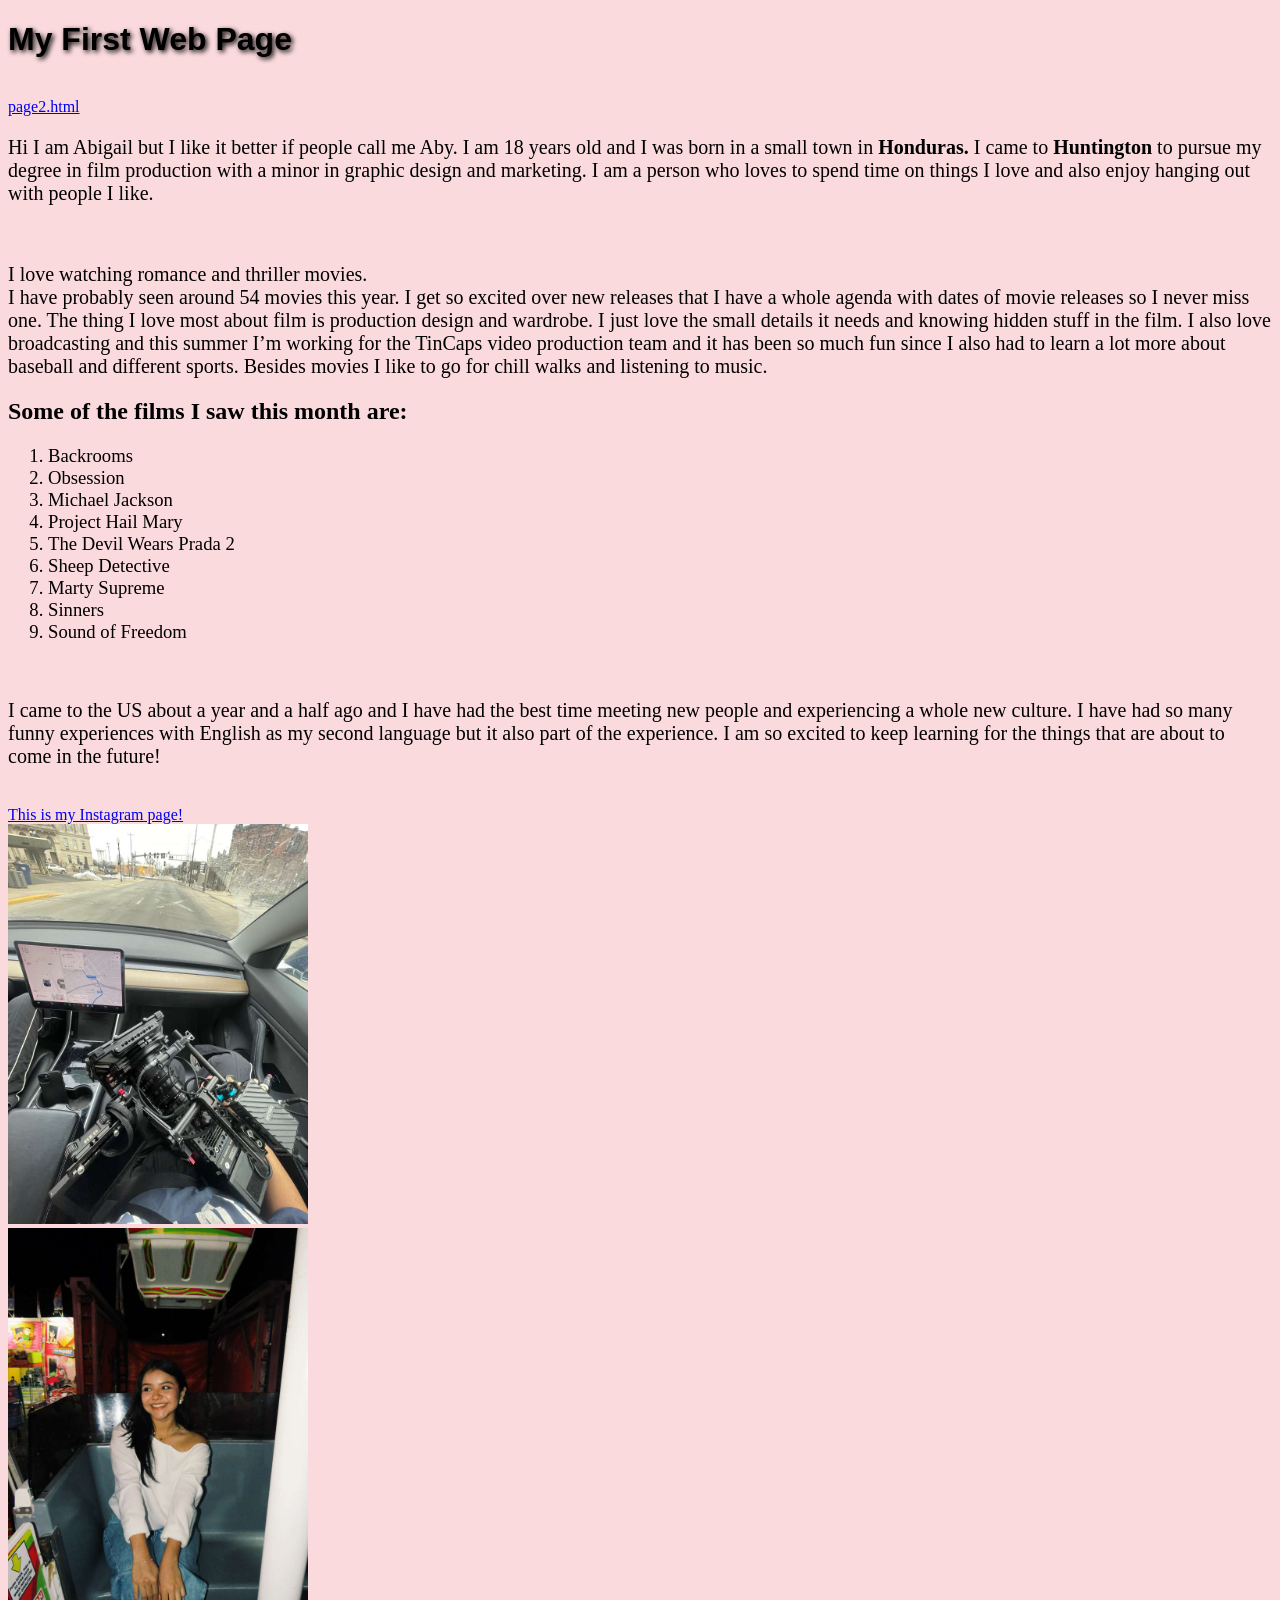
<file: index.html>
<!DOCTYPE html>
<html>

<head>

  <title>About Aby</title>

  <link href="style.css" rel="stylesheet" type="text/css" />



</head>
  
<body>

  <h1>My First Web Page</h1>

  <br>

  <a href="page2.html">page2.html</a>



  <p>Hi I am Abigail but I like it better if people call me Aby. I am 18 years old and I was born in a small town in
    <strong> Honduras.</strong> I came to <strong>Huntington </strong> to pursue my degree in film production with a
    minor in graphic design and marketing. I am a person who loves to spend time on things I love and also enjoy hanging
    out with people I like.

    </p>


  <br>

  <p>I love watching romance and thriller movies. <br> I have probably seen around 54 movies this year. I get so excited over
    new releases that I have a whole agenda with dates of movie releases so I never miss one. The thing I love most
    about film is production design and wardrobe. I just love the small details it needs and knowing hidden stuff in the
    film. I also love broadcasting and this summer I’m working for the TinCaps video production team and it has been so
    much fun since I also had to learn a lot more about baseball and different sports. Besides movies I like to go for
    chill walks and listening to music.
  </p>


  <h2>Some of the films I saw this month are: </h2>

  <ol>
    <li>Backrooms</li>
    <li>Obsession </li>
    <li>Michael Jackson</li>
    <li>Project Hail Mary</li>
    <li>The Devil Wears Prada 2</li>
    <li>Sheep Detective </li>
    <li>Marty Supreme</li>
    <li>Sinners</li>
    <li>Sound of Freedom</li>



  </ol>

  <br>

  <p> I came to the US about a year and a half ago and I have had the best time meeting new people and experiencing a
    whole new culture. I have had so many funny experiences with English as my second language but it also part of the
    experience. I am so excited to keep learning for the things that are about to come in the future!</p>

  <br>

  <a href="https://www.instagram.com/abyyymejia?igsh=M3ZoYmdoNDZmdG5k&utm_source=qr">This is my Instagram page!</a>

  <br>

  <img src="my.picture.jpeg" alt="Film picture" width="300">

  <br>

  <img src="picturehtml.jpeg" alt="Aby's picture" width="300">
    
  </body>


</html>
</file>
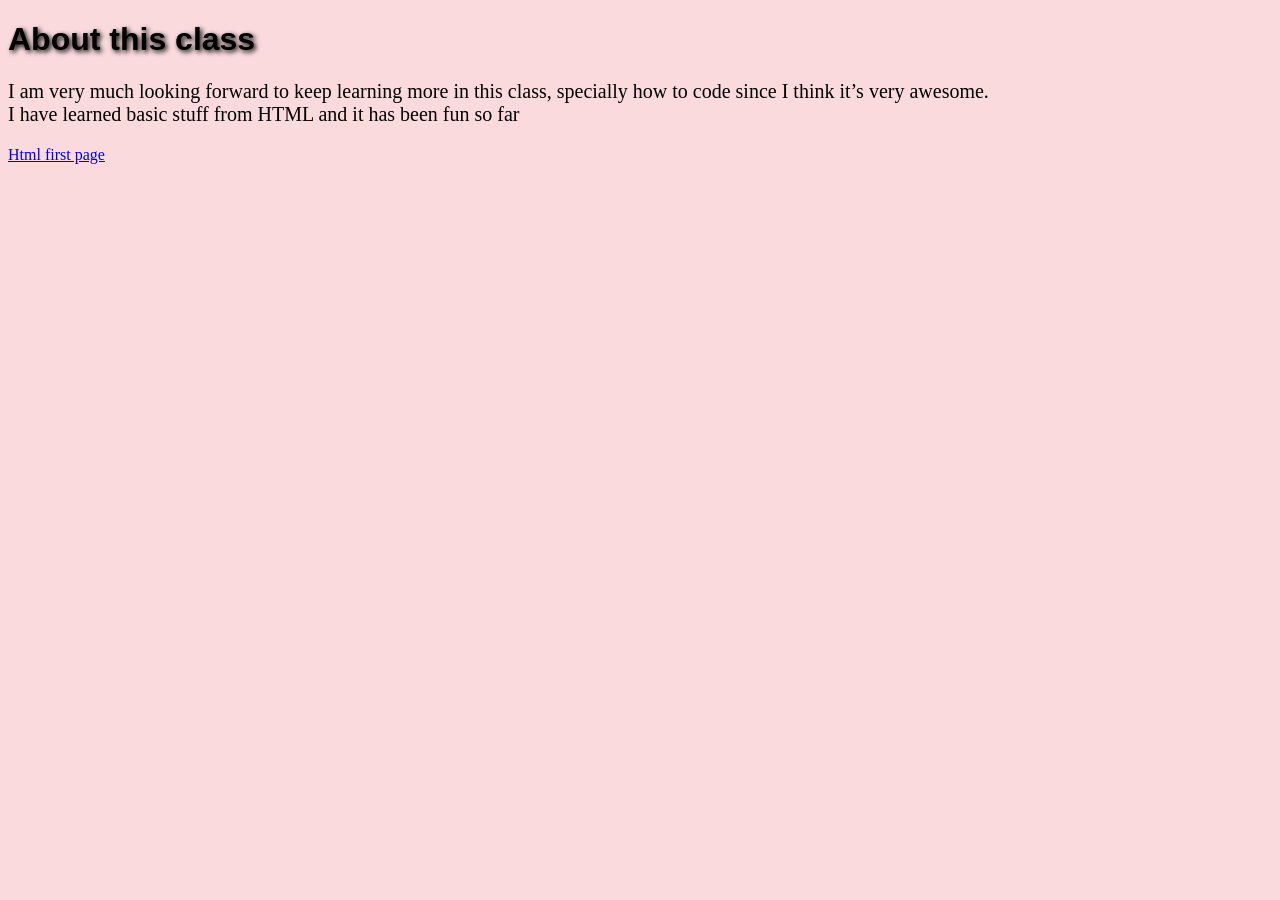
<file: page2.html>
<!DOCTYPE html>
<html>

<head>

  <title>Index.two</title>

  <link href="style.css" rel="stylesheet" type="text/css" />


</head>

  <body>

    <h1>About this class</h1>

    <p> I am very much looking forward to keep learning more in this class, specially how to code since I think it’s very awesome.<br> I have learned basic stuff from HTML and it has been fun so far </p>

    <a href="index.html">Html first page</a>



</body>

</html>
</file>
<file: style.css>
/* Author: Abigail Mejia
   Date: 05/31/2026
   Description: Style sheet for my first web page.
*/

html {
 
  height: 100%;
  width: 100%;
}

body {

background-color: #FADADD;

} 

p {

   font-size: 15pt;
}

h1{
   text-shadow:2px 2px 5px black;
  font-family: Arial, sans-serif;
  color: black;
}

   ol {
   font-size:14pt;
        color: black;
      list-style: decimal;
   }
</file>
